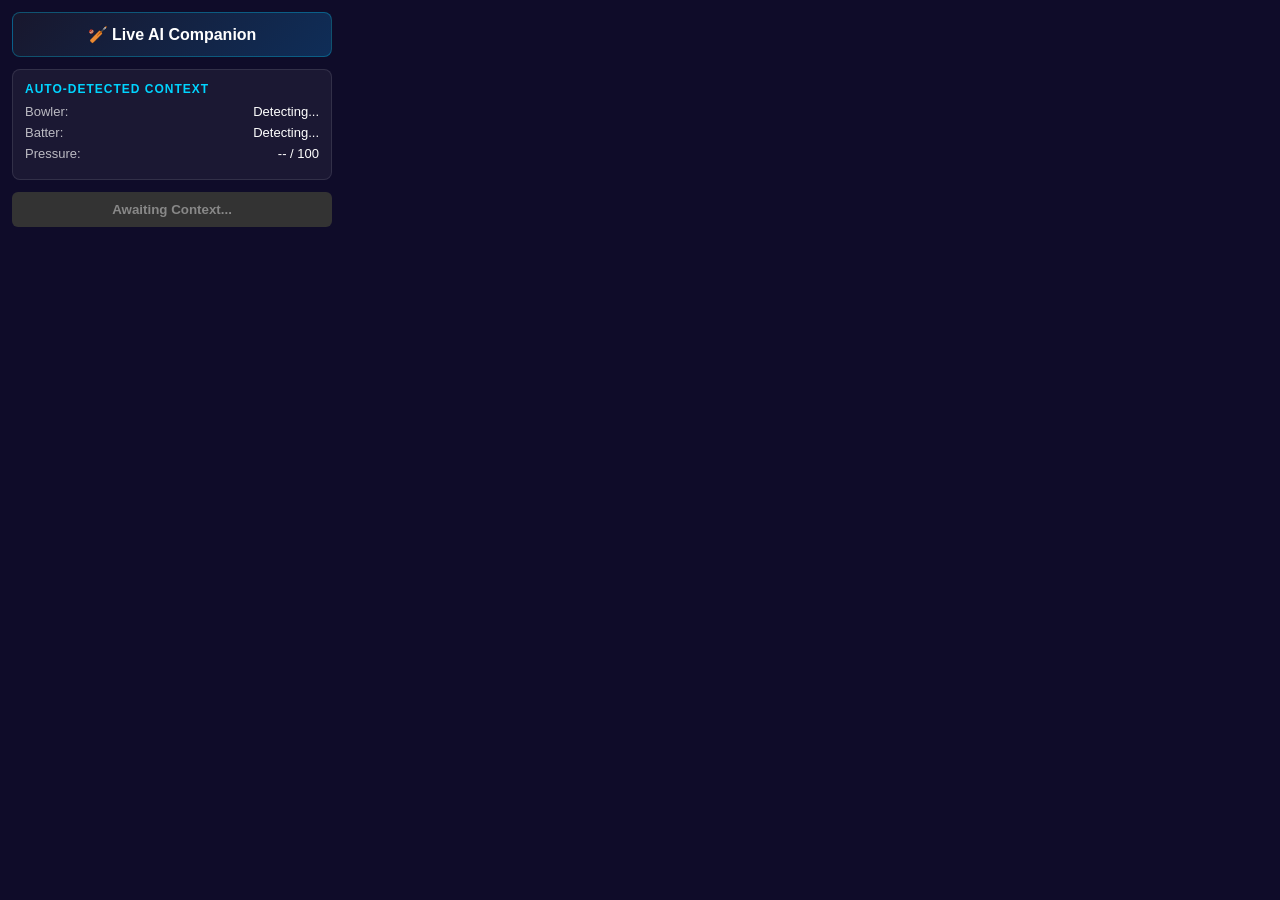
<file: src/extension/popup.html>
<!DOCTYPE html>
<html>
<head>
  <title>Cricket AI Predictor</title>
  <link rel="stylesheet" href="popup.css">
</head>
<body>
  <div class="header">
    <div class="title">🏏 Live AI Companion</div>
  </div>

  <div class="card" id="context-card">
    <h3>Auto-Detected Context</h3>
    <div class="status-row">
      <span class="label">Bowler:</span> <span id="val-bowler">Detecting...</span>
    </div>
    <div class="status-row">
      <span class="label">Batter:</span> <span id="val-batter">Detecting...</span>
    </div>
    <div class="status-row">
      <span class="label">Pressure:</span> <span id="val-pressure">-- / 100</span>
    </div>
  </div>

  <button id="btn-predict" disabled>Awaiting Context...</button>

  <div id="results" style="display:none;">
    <div class="card">
      <h3>Umpire Assistance</h3>
      <div class="decision-row">
        <span class="badge" id="wide-badge">LEGAL</span>
        <span id="wide-prob">90% Confidence</span>
      </div>
      <p class="explanation" id="wide-exp">Reasoning...</p>
    </div>

    <div class="card">
      <h3>Hawkeye LBW Tracker</h3>
      <div class="tracker-box">
        <div class="tracker-row"><span class="label">PITCHING</span> <span id="lbw-pitch" class="val-green">IN LINE</span></div>
        <div class="tracker-row"><span class="label">IMPACT</span> <span id="lbw-impact" class="val-green">IN LINE</span></div>
        <div class="tracker-row"><span class="label">WICKETS</span> <span id="lbw-wkt" class="val-red">MISSING</span></div>
      </div>
      <p class="explanation" id="lbw-exp">Explanation...</p>
    </div>
    
    <div class="card">
      <h3>Reality Check (Feedback)</h3>
      <p style="font-size: 11px; margin-bottom:8px;">Did the umpire make a different call?</p>
      <button id="btn-wrong" class="btn-secondary">Report Incorrect Prediction</button>
      <div id="feedback-msg" style="display:none; color: #00d4ff; font-size: 12px; margin-top:8px;">Logged for retraining!</div>
    </div>
  </div>

  <script src="popup.js"></script>
</body>
</html>
</file>
<file: src/extension/popup.css>
body {
  font-family: 'Inter', sans-serif;
  width: 320px;
  background-color: #0f0c29;
  color: #fff;
  margin: 0;
  padding: 12px;
}

.header {
  background: linear-gradient(135deg, rgba(26,26,46,0.85), rgba(15,52,96,0.85));
  border: 1px solid rgba(0,212,255,0.3);
  border-radius: 8px;
  padding: 12px;
  text-align: center;
  margin-bottom: 12px;
}

.title {
  font-weight: 700;
  font-size: 16px;
  color: #fff;
}

.card {
  background: rgba(255, 255, 255, 0.05);
  border: 1px solid rgba(255,255,255,0.1);
  border-radius: 8px;
  padding: 12px;
  margin-bottom: 12px;
}

h3 {
  margin: 0 0 8px 0;
  font-size: 12px;
  text-transform: uppercase;
  color: #00d4ff;
  letter-spacing: 1px;
}

.status-row, .decision-row {
  display: flex;
  justify-content: space-between;
  margin-bottom: 6px;
  font-size: 13px;
}

.label {
  color: rgba(255,255,255,0.7);
}

#btn-predict {
  width: 100%;
  padding: 10px;
  background: linear-gradient(90deg, #00d4ff, #7b2ff7);
  color: #fff;
  border: none;
  border-radius: 6px;
  font-weight: 700;
  cursor: pointer;
  margin-bottom: 12px;
}

#btn-predict:disabled {
  background: #333;
  color: #888;
  cursor: not-allowed;
}

.btn-secondary {
  width: 100%;
  padding: 8px;
  background: rgba(255, 68, 68, 0.1);
  color: #ff4444;
  border: 1px solid rgba(255, 68, 68, 0.3);
  border-radius: 4px;
  cursor: pointer;
}
.btn-secondary:hover {
  background: rgba(255, 68, 68, 0.2);
}

.badge {
  padding: 2px 6px;
  border-radius: 4px;
  font-weight: 700;
  font-size: 12px;
}

.badge-legal { background: rgba(0, 204, 102, 0.2); color: #00cc66; }
.badge-wide { background: rgba(255, 68, 68, 0.2); color: #ff4444; }

.explanation {
  font-size: 11px;
  color: rgba(255,255,255,0.8);
  font-style: italic;
  margin-top: 8px;
  line-height: 1.4;
}

.tracker-row {
  display: flex;
  justify-content: space-between;
  font-size: 12px;
  font-weight: bold;
  padding: 4px 0;
  border-bottom: 1px solid rgba(255,255,255,0.05);
}
.tracker-row:last-child { border-bottom: none; }

.val-green { color: #00cc66; }
.val-red { color: #ff4444; }
.val-orange { color: #ff9900; }
</file>
